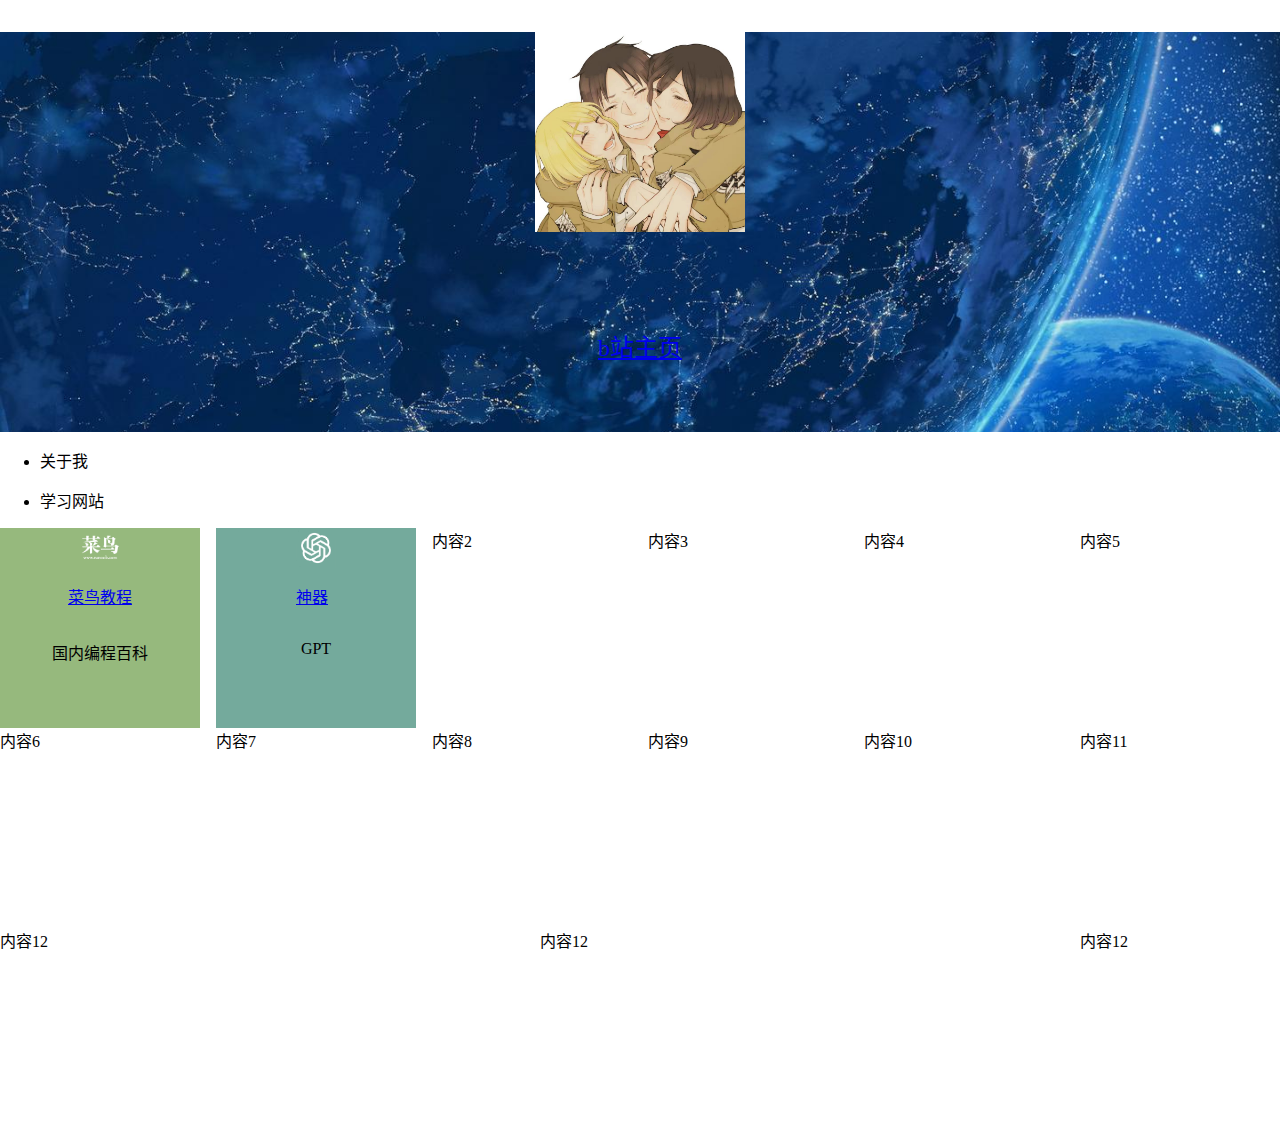
<file: index.html>
<!DOCTYPE html>
<html lang="zh-CN">
<head>
    <meta charset="UTF-8">
    <meta name="viewport" content="width=device-width, initial-scale=1.0">
    <link rel="stylesheet" href="./1111.css">
    <title>海头资源网</title>
    
</head>
<body>
    <!-- 头部 -->
    <div class="toubu ">
        <div class="background-container">
            <h1><a href="https://space.bilibili.com/96845535?spm_id_from=333.788.0.0" target="_blank" >
                <img src="./picture/微信图片_20230919225422.jpg" alt="b站" style="height: 200px;"></a></h1>
                <a href="https://space.bilibili.com/96845535?spm_id_from=333.788.0.0" target="_blank">b站主页</a>
        </div>
        

    </div>
    <ul>
        <li>
            关于我
        </li>
    </ul>
    <p> </p>
    <ul>
        <li>学习网站</li>
    </ul>
    <div class="flex">
        <div class="fenxiang1 hezhi">
          <div class="flex1">
            <a href="https://www.runoob.com/" target="_blank">
              <div class="flex1"><img src="./picture/下载.png" alt="菜鸟教程 " style="height:40px;"></div>
              <p>菜鸟教程</p>
            </a>
          </div>
          <div class="flex1">
            <p>国内编程百科</p>
          </div>
        </div>
        <div class="hezhi chatgpt">
            <div class="flex1">
                <a href="https://chat.openai.com/" target="_blank">
                    <div class="flex1"><img src="./picture/下载 (1).png" alt="GPT" style="height: 40px;"></div>
                    <p>神器</p>
                </a>
            </div>
            <div  class="flex1"><p>GPT</p></div>
        </div>
        <div class="hezhi">内容2</div>
        <div class="hezhi">内容3</div>
        <div class="hezhi">内容4</div>
        <div class="hezhi">内容5</div>
        <div class="hezhi">内容6</div>
        <div class="hezhi">内容7</div>
        <div class="hezhi">内容8</div>
        <div class="hezhi">内容9</div>
        <div class="hezhi">内容10</div>
        <div class="hezhi">内容11</div>
        <div class="hezhi">内容12</div>
        <div class="hezhi">内容12</div>
        <div class="hezhi">内容12</div>
      </div>
      
    
    
</body>
</html>
</file>
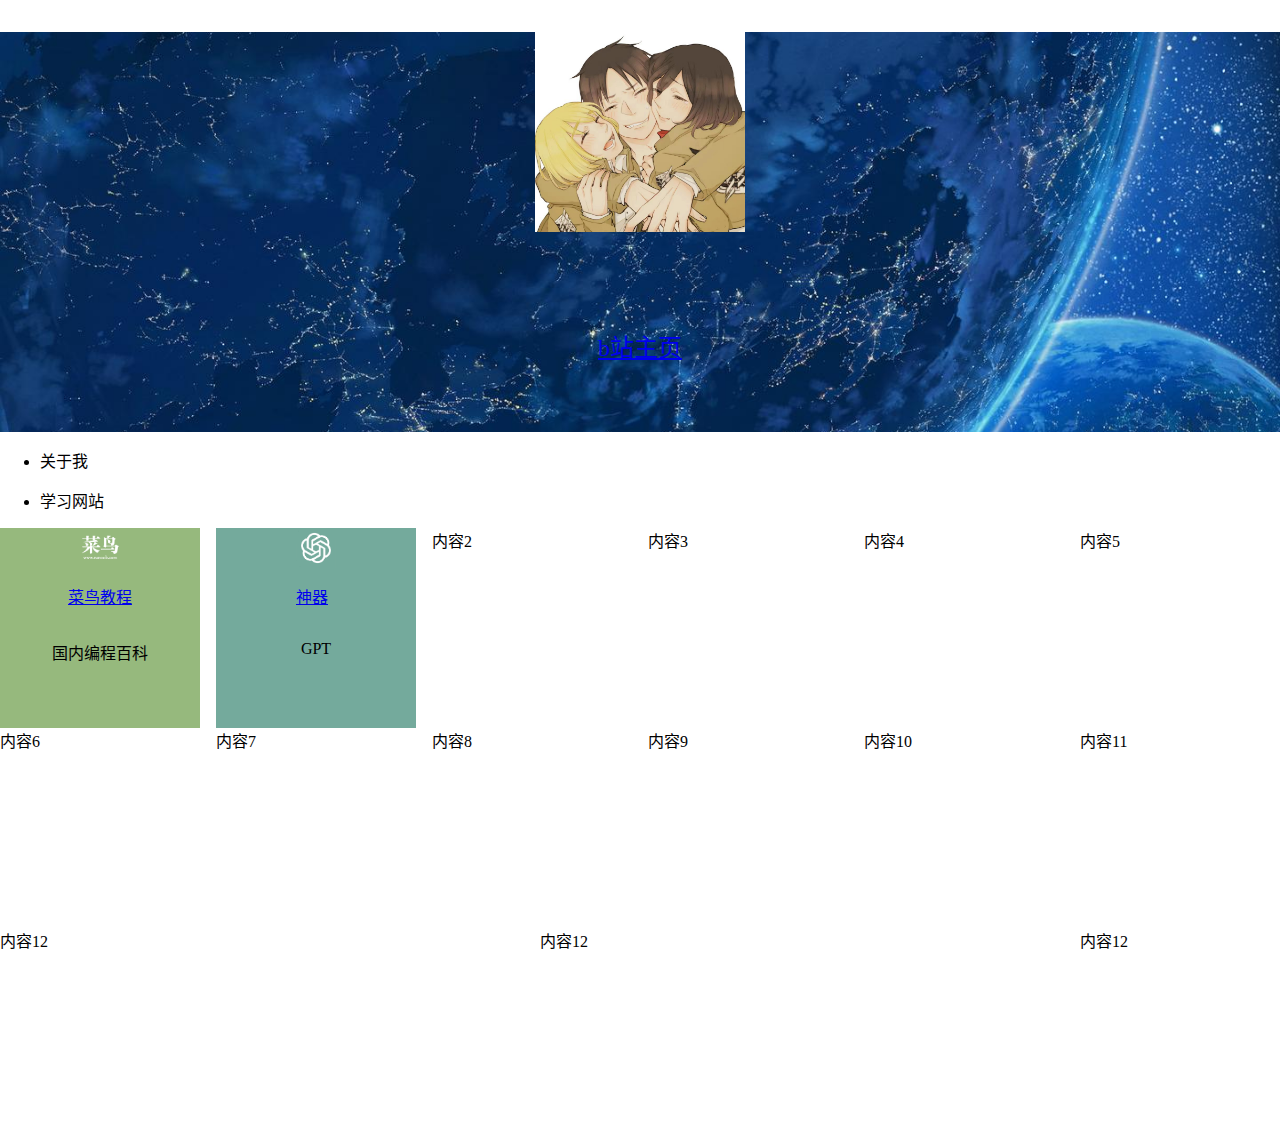
<file: 1111/index.html>
<!DOCTYPE html>
<html lang="zh-CN">
<head>
    <meta charset="UTF-8">
    <meta name="viewport" content="width=device-width, initial-scale=1.0">
    <link rel="stylesheet" href="./1111.css">
    <title>海头资源网</title>
    
</head>
<body>
    <!-- 头部 -->
    <div class="toubu ">
        <div class="background-container">
            <h1><a href="https://space.bilibili.com/96845535?spm_id_from=333.788.0.0" target="_blank" >
                <img src="./picture/微信图片_20230919225422.jpg" alt="b站" style="height: 200px;"></a></h1>
                <a href="https://space.bilibili.com/96845535?spm_id_from=333.788.0.0" target="_blank">b站主页</a>
        </div>
        

    </div>
    <ul>
        <li>
            关于我
        </li>
    </ul>
    <p> </p>
    <ul>
        <li>学习网站</li>
    </ul>
    <div class="flex">
        <div class="fenxiang1 hezhi">
          <div class="flex1">
            <a href="https://www.runoob.com/" target="_blank">
              <div class="flex1"><img src="./picture/下载.png" alt="菜鸟教程 " style="height:40px;"></div>
              <p>菜鸟教程</p>
            </a>
          </div>
          <div class="flex1">
            <p>国内编程百科</p>
          </div>
        </div>
        <div class="hezhi chatgpt">
            <div class="flex1">
                <a href="https://chat.openai.com/" target="_blank">
                    <div class="flex1"><img src="./picture/下载 (1).png" alt="GPT" style="height: 40px;"></div>
                    <p>神器</p>
                </a>
            </div>
            <div  class="flex1"><p>GPT</p></div>
        </div>
        <div class="hezhi">内容2</div>
        <div class="hezhi">内容3</div>
        <div class="hezhi">内容4</div>
        <div class="hezhi">内容5</div>
        <div class="hezhi">内容6</div>
        <div class="hezhi">内容7</div>
        <div class="hezhi">内容8</div>
        <div class="hezhi">内容9</div>
        <div class="hezhi">内容10</div>
        <div class="hezhi">内容11</div>
        <div class="hezhi">内容12</div>
        <div class="hezhi">内容12</div>
        <div class="hezhi">内容12</div>
      </div>
      
    
    
</body>
</html>
</file>
<file: 1111.css>
.fenxiang1{
    background-color: rgb(150, 185, 125);
}
.chatgpt{
    background-color: rgb(116, 170, 156);
}

body{
    background-color:rgb(255, 255, 255);
    height: 100vh;
    margin: 0;
}
.toubu{
    background-color: #3498db; /* 设置头部背景颜色 */
    height: 400px; /* 设置头部高度 */
    text-align: center; /* 文本居中对齐 */
    color: #fff; /* 文本颜色为白色 */
    font-size: 24px; /* 文本字体大小 */
    line-height: 100px; /* 行高与头部高度相同，使文本垂直居中 */

}
.flex1{
    display: flex; /* 使用 Flex 布局 */
    justify-content: center; /* 水平居中 */
    align-items: center; /* 垂直居中 */
    
  }

.flex{
    display: flex;
    flex-direction: row;
    flex-wrap: wrap;
    justify-content:space-between;
}
.hezhi{
    padding: 40px rgba(34, 19, 19, 0.936);
    width: 200px;
    height: 200px;

}
.background-container {
    background-image: url(./picture/fengjing.jpg); 
    background-size: cover;
    width: 100%; /* 设置容器宽度 */
    height: 400px; /* 设置容器高度 */
}
</file>
<file: 1111/1111.css>
.fenxiang1{
    background-color: rgb(150, 185, 125);
}
.chatgpt{
    background-color: rgb(116, 170, 156);
}

body{
    background-color:rgb(255, 255, 255);
    height: 100vh;
    margin: 0;
}
.toubu{
    background-color: #3498db; /* 设置头部背景颜色 */
    height: 400px; /* 设置头部高度 */
    text-align: center; /* 文本居中对齐 */
    color: #fff; /* 文本颜色为白色 */
    font-size: 24px; /* 文本字体大小 */
    line-height: 100px; /* 行高与头部高度相同，使文本垂直居中 */

}
.flex1{
    display: flex; /* 使用 Flex 布局 */
    justify-content: center; /* 水平居中 */
    align-items: center; /* 垂直居中 */
    
  }

.flex{
    display: flex;
    flex-direction: row;
    flex-wrap: wrap;
    justify-content:space-between;
}
.hezhi{
    padding: 40px rgba(34, 19, 19, 0.936);
    width: 200px;
    height: 200px;

}
.background-container {
    background-image: url(./picture/fengjing.jpg); 
    background-size: cover;
    width: 100%; /* 设置容器宽度 */
    height: 400px; /* 设置容器高度 */
}
</file>
